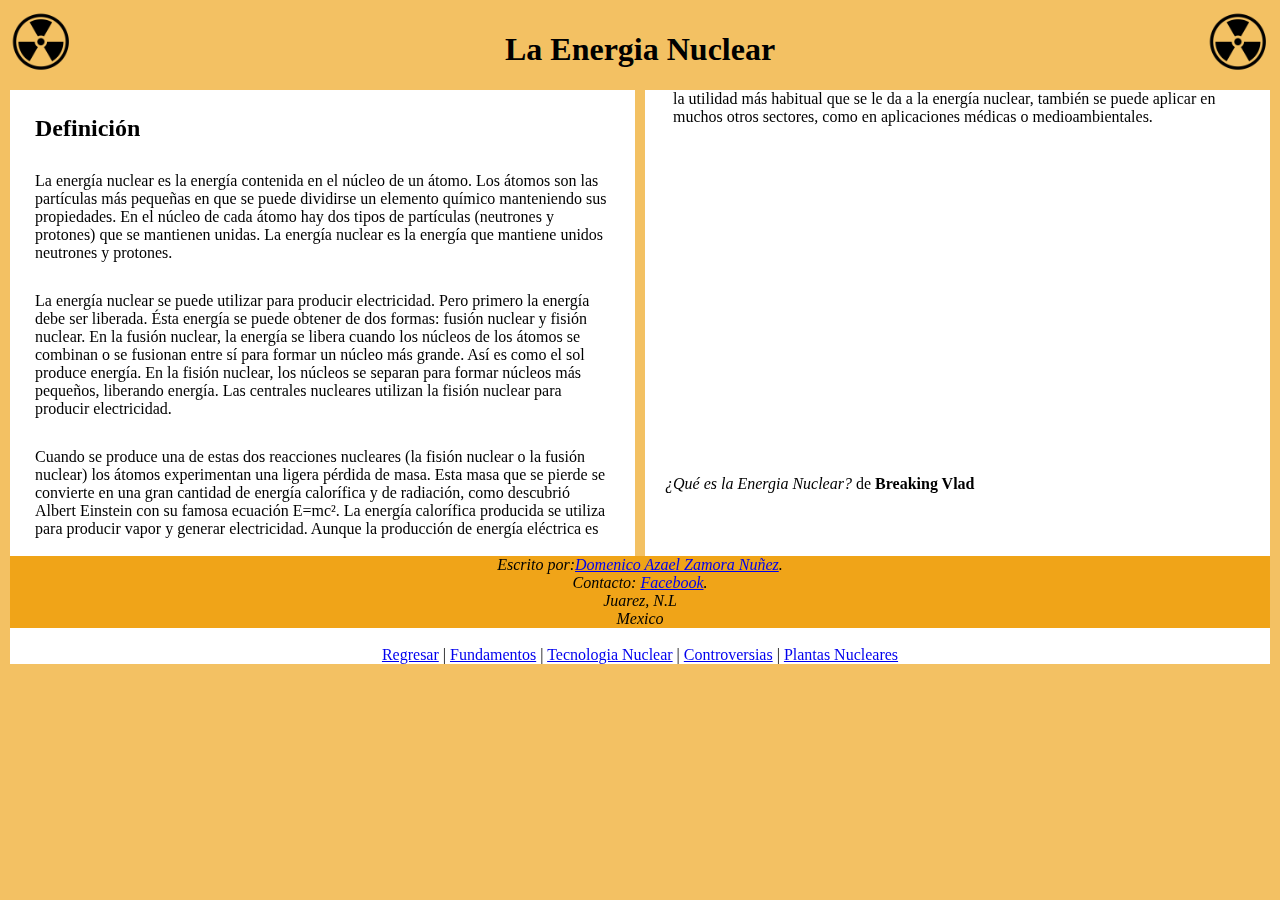
<file: index.html>
<!DOCTYPE html>
<html lang="en">
<head>
    <meta charset="UTF-8">
    <meta http-equiv="X-UA-Compatible" content="IE=edge">
    <meta name="viewport" content="width=device-width, initial-scale=1.0">
    <meta name="author" content="Domenico Azael Zamora Nuñez"/>
    <meta name="description" content="Pagina index"/>
    <link rel="stylesheet" href="Recursos/recursos.css"/>
    <title>Index</title>
</head>
<body class="fondo">

    <div class="row">
        <div class="column">   
            <img src="Recursos/nuclear-symbol.png" alt="simbolo" style="width: 15%;float:right;">
        </div>
        <div class="column">
            <h1>La Energia Nuclear</h1>
        </div>
        <div class="column">   
            <img src="Recursos/nuclear-symbol.png" alt="simbolo2" style="width: 15%;">
        </div>
    </div>
    
    <article class="fondo2">
        <div class=divindex>
            <h2 style="margin-bottom: 0px;">Definición</h2>
            <p>La energía nuclear es la energía contenida en el núcleo de un átomo. Los átomos son las partículas más pequeñas en que se puede dividirse un elemento químico manteniendo sus propiedades. En el núcleo de cada átomo hay dos tipos de partículas (neutrones y protones) que se mantienen unidas. La energía nuclear es la energía que mantiene unidos neutrones y protones.</p>
            <p>La energía nuclear se puede utilizar para producir electricidad. Pero primero la energía debe ser liberada. Ésta energía se puede obtener de dos formas: fusión nuclear y fisión nuclear. En la fusión nuclear, la energía se libera cuando los núcleos de los átomos se combinan o se fusionan entre sí para formar un núcleo más grande. Así es como el sol produce energía. En la fisión nuclear, los núcleos se separan para formar núcleos más pequeños, liberando energía. Las centrales nucleares utilizan la fisión nuclear para producir electricidad.</p>
            <p>Cuando se produce una de estas dos reacciones nucleares (la fisión nuclear o la fusión nuclear) los átomos experimentan una ligera pérdida de masa. Esta masa que se pierde se convierte en una gran cantidad de energía calorífica y de radiación, como descubrió Albert Einstein con su famosa ecuación E=mc². La energía calorífica producida se utiliza para producir vapor y generar electricidad. Aunque la producción de energía eléctrica es la utilidad más habitual que se le da a la energía nuclear, también se puede aplicar en muchos otros sectores, como en aplicaciones médicas o medioambientales.</p>
            <section style="float: right; margin: 50px; margin-top: 0px;">
                <iframe width="560" height="315" src="https://www.youtube.com/embed/F-tmLr1LSdM" frameborder="0" allow="accelerometer; autoplay; clipboard-write; encrypted-media; gyroscope; picture-in-picture" allowfullscreen></iframe>
                <p style="margin: 0px;"><cite>¿Qué es la Energia Nuclear?</cite> de <strong>Breaking Vlad</strong></p>
            </section>
        </div>
    </article>



    <address>
        Escrito por:<a href="mailto:domenicazal@hotmail.com">Domenico Azael Zamora Nuñez</a>.<br>
        Contacto: <a href="https://www.facebook.com/IIDOMOII/">Facebook</a>.<br>
        Juarez, N.L<br>
        Mexico
    </address>

 
    <nav class="fondonav">
        <br><a href="../index.html">Regresar</a> |
        <a href="domo-bot_Fundamentos-fisicos.html">Fundamentos</a> |
        <a href="domo-bot_Tecnologia-Nuclear.html">Tecnologia Nuclear</a> |
        <a href="domo-bot_Controversias.html">Controversias</a> |
        <a href="domo-bot_Plantas-Nucleares.html">Plantas Nucleares</a>
    </nav>

    

</body>
</html>
</file>
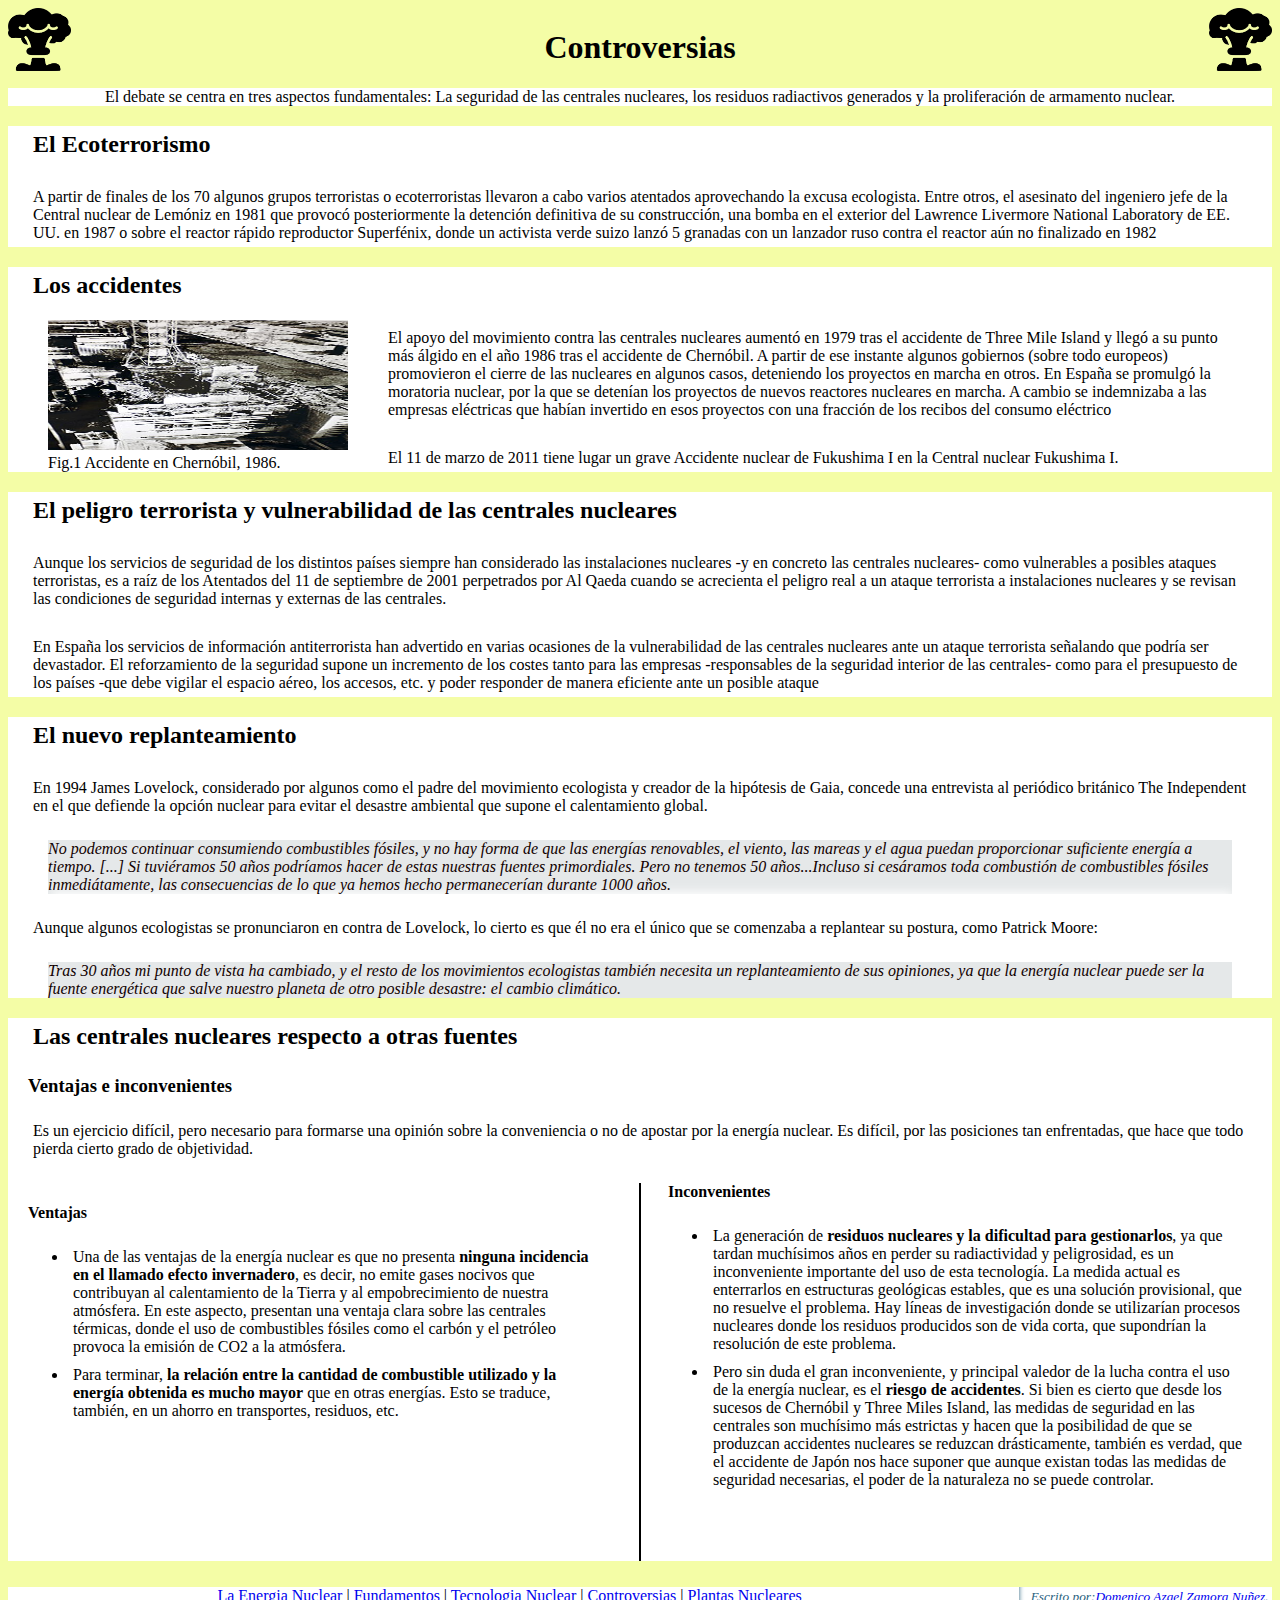
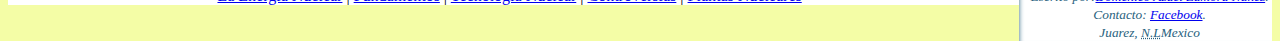
<file: domo-bot_Controversias.html>
<!DOCTYPE html>
<html lang="en">
<head>
    <meta charset="UTF-8">
    <meta http-equiv="X-UA-Compatible" content="IE=edge">
    <meta name="viewport" content="width=device-width, initial-scale=1.0">
    <meta name="author" content="Domenico Azael Zamora Nuñez"/>
    <meta name="description" content="Pagina controversias"/>
    <link rel="stylesheet" href="Recursos/recursos.css"/>
    <title>Controversias</title>
</head>

<body class="fondocontroversias">
    <main>
        <div class="row">
            <div class="column">   
                <img src="Recursos/Hongo-Nuclear.png" alt="simbolo" style="width: 15%;float:right;">
            </div>
            <div class="column">
                <h1>Controversias</h1>
            </div>
            <div class="column">   
                <img src="Recursos/Hongo-Nuclear.png" alt="simbolo2" style="width: 15%;">
            </div>
        </div>
       
        <article>
            <section>
                <header style="text-align: center;">El debate se centra en tres aspectos fundamentales: La seguridad de las centrales nucleares, los residuos radiactivos generados y la proliferación de armamento nuclear.</header>
            </section>

            <section>
                <h2>El Ecoterrorismo</h2>
                <p>A partir de finales de los 70 algunos grupos terroristas o ecoterroristas llevaron a cabo varios atentados aprovechando la excusa ecologista. Entre otros, el asesinato del ingeniero jefe de la Central nuclear de Lemóniz en 1981 que provocó posteriormente la detención definitiva de su construcción, una bomba en el exterior del Lawrence Livermore National Laboratory de EE. UU. en 1987 o sobre el reactor rápido reproductor Superfénix, donde un activista verde suizo lanzó 5 granadas con un lanzador ruso contra el reactor aún no finalizado en 1982</p>
            </section>

            <section>
                <h2 style="margin-bottom: 0mm;">Los accidentes</h2>
                <figure style="float: left;">
                    <img src="Recursos/Accidente chernobil.jpg" alt="Accidente en chernobil;" style="width: 300px;height: 130px;">
                    <figcaption>Fig.1 Accidente en Chernóbil, 1986.</figcaption>
                </figure>
                <p>El apoyo del movimiento contra las centrales nucleares aumentó en 1979 tras el accidente de Three Mile Island y llegó a su punto más álgido en el año 1986 tras el accidente de Chernóbil. A partir de ese instante algunos gobiernos (sobre todo europeos) promovieron el cierre de las nucleares en algunos casos, deteniendo los proyectos en marcha en otros. En España se promulgó la moratoria nuclear, por la que se detenían los proyectos de nuevos reactores nucleares en marcha. A cambio se indemnizaba a las empresas eléctricas que habían invertido en esos proyectos con una fracción de los recibos del consumo eléctrico</p>
                <p>El 11 de marzo de 2011 tiene lugar un grave Accidente nuclear de Fukushima I en la Central nuclear Fukushima I.</p>
            </section>

            <section>
                <h2>El peligro terrorista y vulnerabilidad de las centrales nucleares</h2>
                <p>Aunque los servicios de seguridad de los distintos países siempre han considerado las instalaciones nucleares -y en concreto las centrales nucleares- como vulnerables a posibles ataques terroristas, es a raíz de los Atentados del 11 de septiembre de 2001 perpetrados por Al Qaeda cuando se acrecienta el peligro real a un ataque terrorista a instalaciones nucleares y se revisan las condiciones de seguridad internas y externas de las centrales.</p>
                <p>En España los servicios de información antiterrorista han advertido en varias ocasiones de la vulnerabilidad de las centrales nucleares ante un ataque terrorista señalando que podría ser devastador. El reforzamiento de la seguridad supone un incremento de los costes tanto para las empresas -responsables de la seguridad interior de las centrales- como para el presupuesto de los países -que debe vigilar el espacio aéreo, los accesos, etc. y poder responder de manera eficiente ante un posible ataque</p>
            </section>

            <section>
                <h2>El nuevo replanteamiento</h2>
                <p>En 1994 James Lovelock, considerado por algunos como el padre del movimiento ecologista y creador de la hipótesis de Gaia, concede una entrevista al periódico británico The Independent en el que defiende la opción nuclear para evitar el desastre ambiental que supone el calentamiento global.</p>
                <blockquote cite="https://es.wikipedia.org/wiki/Controversia_sobre_la_energ%C3%ADa_nuclear#:~:text=Se%20denomina%20controversia%20sobre%20la,uso%20de%20la%20energ%C3%ADa%20nuclear.&text=El%20debate%20se%20centra%20en,la%20proliferaci%C3%B3n%20de%20armamento%20nuclear.">
                    No podemos continuar consumiendo combustibles fósiles, y no hay forma de que las energías renovables, el viento, las mareas y el agua puedan proporcionar suficiente energía a tiempo. [...] Si tuviéramos 50 años podríamos hacer de estas nuestras fuentes primordiales. Pero no tenemos 50 años...Incluso si cesáramos toda combustión de combustibles fósiles inmediátamente, las consecuencias de lo que ya hemos hecho permanecerían durante 1000 años.
                </blockquote>
                <p>Aunque algunos ecologistas se pronunciaron en contra de Lovelock, lo cierto es que él no era el único que se comenzaba a replantear su postura, como Patrick Moore:</p>
                <blockquote cite="https://es.wikipedia.org/wiki/Controversia_sobre_la_energ%C3%ADa_nuclear#:~:text=Se%20denomina%20controversia%20sobre%20la,uso%20de%20la%20energ%C3%ADa%20nuclear.&text=El%20debate%20se%20centra%20en,la%20proliferaci%C3%B3n%20de%20armamento%20nuclear.">
                    Tras 30 años mi punto de vista ha cambiado, y el resto de los movimientos ecologistas también necesita un replanteamiento de sus opiniones, ya que la energía nuclear puede ser la fuente energética que salve nuestro planeta de otro posible desastre: el cambio climático.
                </blockquote>

            </section>

            <section>
                <h2>Las centrales nucleares respecto a otras fuentes</h2>
                <h3 style="margin-left: 20px;">Ventajas e inconvenientes</h3>
                <p>Es un ejercicio difícil, pero necesario para formarse una opinión sobre la conveniencia o no de apostar por la energía nuclear. Es difícil, por las posiciones tan enfrentadas, que hace que todo pierda cierto grado de objetividad.</p>
                <div class="divcont">
                    <h4 style="margin-left: 20px;">Ventajas</h4>
                    <ul>
                        <li>Una de las ventajas de la energía nuclear es que no presenta <strong>ninguna incidencia en el llamado efecto invernadero</strong>, es decir, no emite gases nocivos que contribuyan al calentamiento de la Tierra y al empobrecimiento de nuestra atmósfera. En este aspecto, presentan una ventaja clara sobre las centrales térmicas, donde el uso de combustibles fósiles como el carbón y el petróleo provoca la emisión de CO2 a la atmósfera.</li>
                        <li>Para terminar, <strong>la relación entre la cantidad de combustible utilizado y la energía obtenida es mucho mayor</strong> que en otras energías. Esto se traduce, también, en un ahorro en transportes, residuos, etc.</li>
                    </ul>
                    <h4 style="margin-left: 20px; margin-top: 30%;">Inconvenientes</h4>
                    <ul>
                        <li>La generación de <strong>residuos nucleares y la dificultad para gestionarlos</strong>, ya que tardan muchísimos años en perder su radiactividad y peligrosidad, es un inconveniente importante del uso de esta tecnología. La medida actual es enterrarlos en estructuras geológicas estables, que es una solución provisional, que no resuelve el problema. Hay líneas de investigación donde se utilizarían procesos nucleares donde los residuos producidos son de vida corta, que supondrían la resolución de este problema.</li>
                        <li>Pero sin duda el gran inconveniente, y principal valedor de la lucha contra el uso de la energía nuclear, es el <strong>riesgo de accidentes</strong>. Si bien es cierto que desde los sucesos de Chernóbil y Three Miles Island, las medidas de seguridad en las centrales son muchísimo más estrictas y hacen que la posibilidad de que se produzcan accidentes nucleares se reduzcan drásticamente, también es verdad, que el accidente de Japón nos hace suponer que aunque existan todas las medidas de seguridad necesarias, el poder de la naturaleza no se puede controlar.</li>
                    </ul>
                </div>
            </section>

        </article>

        <section style="margin-top: 2%;">
            <aside class="fondo2" style="text-align: center;">
                <small>Escrito por:<a href="mailto:domenicazal@hotmail.com">Domenico Azael Zamora Nuñez</a>.<br>
                Contacto: <a href="https://www.facebook.com/IIDOMOII/">Facebook</a>.<br>
                Juarez, <abbr title= "Nuevo León">N.L</abbr>Mexico<br></small>
            </aside>


            <nav class="fondonav">
                <a href="index.html">La Energia Nuclear</a> |
                <a href="domo-bot_Fundamentos-fisicos.html">Fundamentos</a> |
                <a href="domo-bot_Tecnologia-Nuclear.html">Tecnologia Nuclear</a> |
                <a href="domo-bot_Controversias.html">Controversias</a> |
                <a href="domo-bot_Plantas-Nucleares.html">Plantas Nucleares</a>
            </nav>
        </section>
    </main>

</body>
</html>
</file>
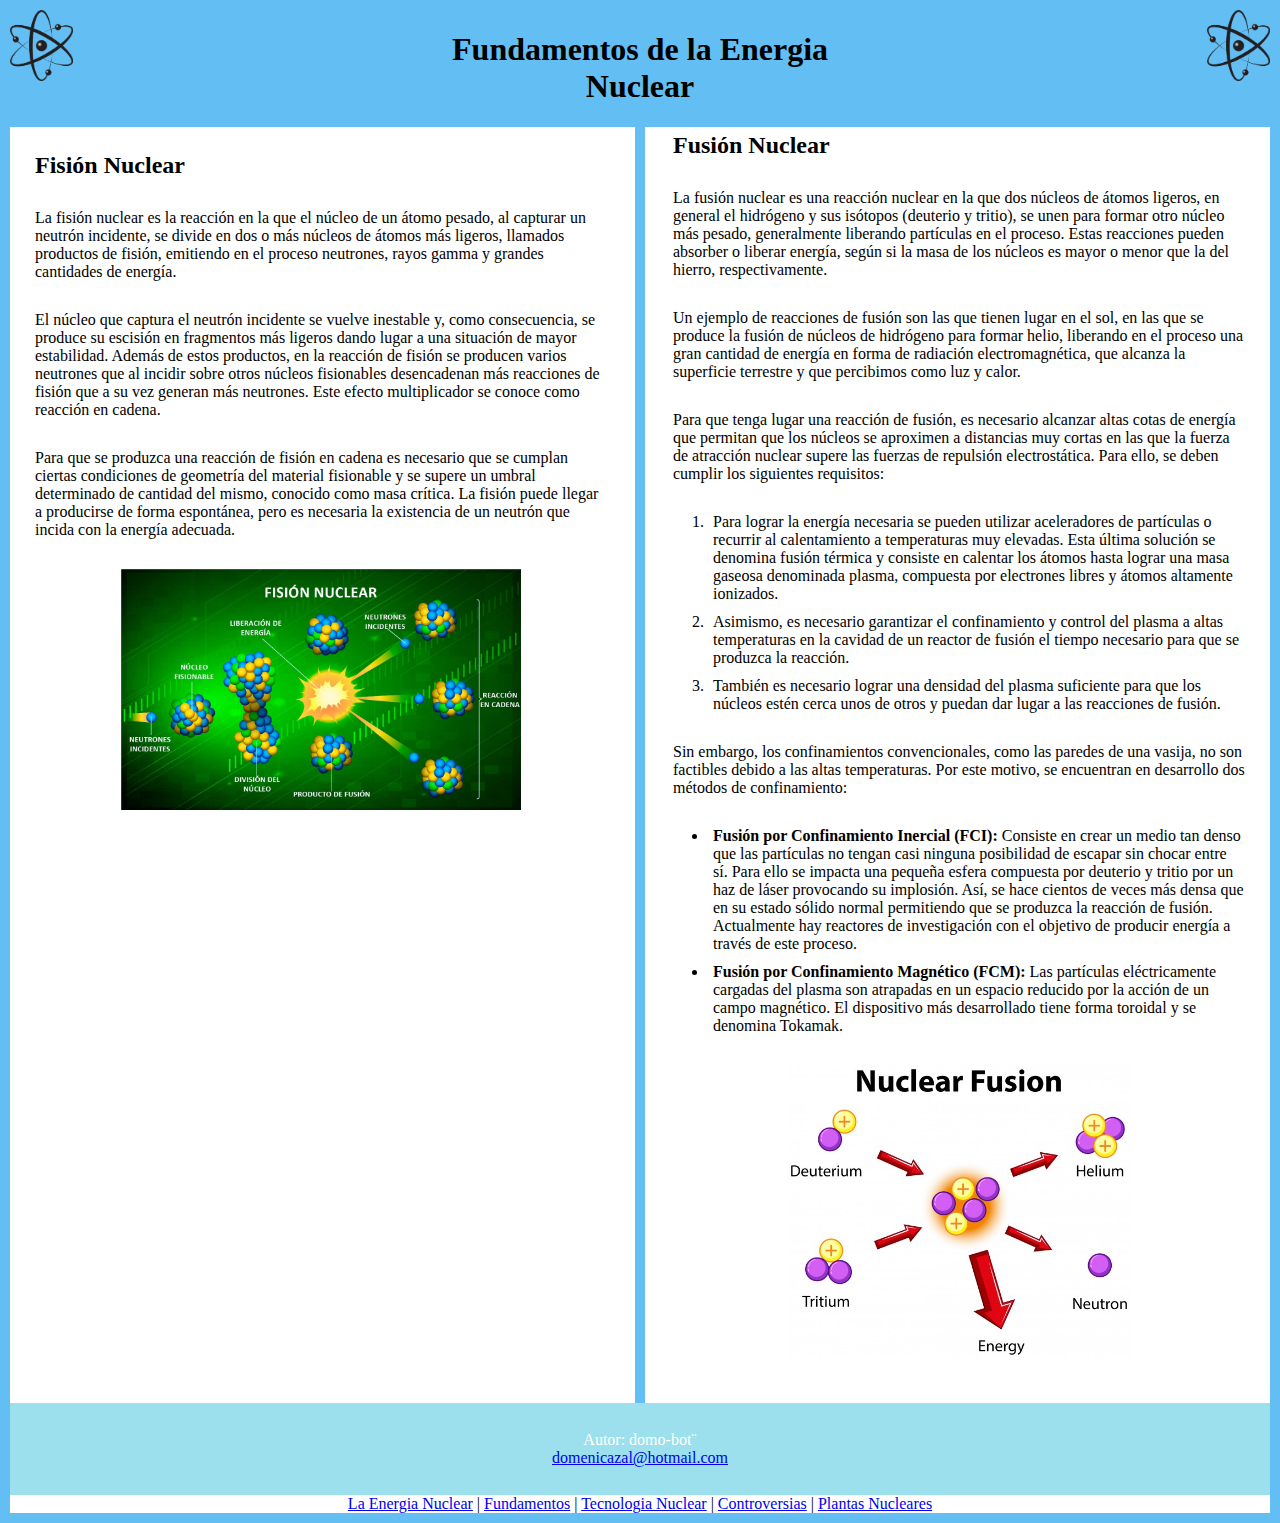
<file: domo-bot_Fundamentos-fisicos.html>
<!DOCTYPE html>
<html lang="en">
<head>
    <meta charset="UTF-8">
    <meta http-equiv="X-UA-Compatible" content="IE=edge">
    <meta name="viewport" content="width=device-width, initial-scale=1.0">
    <meta name="author" content="Domenico Azael Zamora Nuñez"/>
    <meta name="description" content="Pagina index"/>
    <link rel="stylesheet" href="Recursos/recursos.css"/>
    <title>Fundamentos fisicos de la Energia Nuclear</title>
</head>
<body class="fondofundamentos">
    <main>
        <div class="row">
            <div class="column">   
                <img src="Recursos/Atomo.png" alt="simbolo-atomo" style="width: 15%;float:right;">
            </div>
            <div class="column">
                <h1>Fundamentos de la Energia Nuclear</h1>
            </div>
            <div class="column">   
                <img src="Recursos/Atomo.png" alt="simbolo-atomo" style="width: 15%;">
            </div>
        </div>
        
        <section>
            <div class="divfund">
                <h2>Fisión Nuclear</h2>
                <p style="margin-top: 0;">La fisión nuclear es la reacción en la que el núcleo de un átomo pesado, al capturar un neutrón incidente, se divide en dos o más núcleos de átomos más ligeros, llamados productos de fisión, emitiendo en el proceso neutrones, rayos gamma y grandes cantidades de energía.</p>
                <p>El núcleo que captura el neutrón incidente se vuelve inestable y, como consecuencia, se produce su escisión en fragmentos más ligeros dando lugar a una situación de mayor estabilidad. Además de estos productos, en la reacción de fisión se producen varios neutrones que al incidir sobre otros núcleos fisionables desencadenan más reacciones de fisión que a su vez generan más neutrones. Este efecto multiplicador se conoce como reacción en cadena.</p>
                <p>Para que se produzca una reacción de fisión en cadena es necesario que  se cumplan ciertas condiciones de geometría del material fisionable y se supere un umbral determinado de cantidad del mismo, conocido como masa crítica. La fisión puede llegar a producirse de forma espontánea, pero es necesaria la existencia de un neutrón que incida con la energía adecuada.</p>
                <p style="margin-bottom: 600px;"><img src="Recursos/Fision-nuclear.jpg" alt="Fision Nuclear" style="width: 70%; margin-left: 15%;"></p>
                <h2>Fusión Nuclear</h2>
                <p>La fusión nuclear es una reacción nuclear en la que dos núcleos de átomos ligeros, en general el hidrógeno y sus isótopos (deuterio y tritio), se unen para formar otro núcleo más pesado, generalmente liberando partículas en el proceso. Estas reacciones pueden absorber o liberar energía, según si la masa de los núcleos es mayor o menor que la del hierro, respectivamente.</p>
                <p>Un ejemplo de reacciones de fusión son las que tienen lugar en el sol, en las que se produce la fusión de núcleos de hidrógeno para formar helio, liberando en el proceso una gran cantidad de energía en forma de radiación electromagnética, que alcanza la superficie terrestre y que percibimos como luz y calor.</p>
                <p>Para que tenga lugar una reacción de fusión, es necesario alcanzar altas cotas de energía que permitan que los núcleos se aproximen a distancias muy cortas en las que la fuerza de atracción nuclear supere las fuerzas  de repulsión electrostática. Para ello, se deben cumplir los siguientes requisitos:</p>
                <ol>
                    <li>Para lograr la energía necesaria se pueden utilizar aceleradores de partículas o recurrir al calentamiento a temperaturas muy elevadas. Esta última solución se denomina fusión térmica y consiste en calentar los átomos hasta lograr una masa gaseosa denominada plasma, compuesta por electrones libres y átomos altamente ionizados.</li>
                    <li>Asimismo, es necesario garantizar el confinamiento y control del plasma a altas temperaturas en la cavidad de un reactor de fusión el tiempo necesario para que se produzca la reacción.</li>
                    <li>También es necesario lograr una densidad del plasma suficiente para que los núcleos estén cerca unos de otros y puedan dar lugar a las reacciones de fusión.</li>
                </ol>
                <p>Sin embargo, los confinamientos convencionales, como las paredes de una vasija, no son factibles debido a las altas temperaturas. Por este motivo, se encuentran en desarrollo dos métodos de confinamiento:</p>
                <ul>
                    <li><strong>Fusión por Confinamiento Inercial (FCI):</strong> Consiste en crear un medio tan denso que las partículas no tengan casi ninguna posibilidad de escapar sin chocar entre sí. Para ello se impacta una pequeña esfera compuesta por deuterio y tritio por un haz de láser provocando su implosión.  Así, se hace cientos de veces más densa que en su estado sólido normal permitiendo que se produzca la reacción de fusión. Actualmente hay reactores de investigación con el objetivo de producir energía a través de este proceso.</li>
                    <li><strong>Fusión por Confinamiento Magnético (FCM):</strong> Las partículas eléctricamente cargadas del plasma son atrapadas en un espacio reducido por la acción de un campo magnético. El dispositivo más desarrollado tiene forma toroidal y se denomina Tokamak.</li>
                </ul>
                <p><img src="Recursos/Fusion-nuclear.jpg" alt="Fision Nuclear" style="width: 60%; margin-left: 20%;"></p>
            </div>
        </section>

        <footer>
            <p>Autor: domo-bot&#168;<br>
            <a href="mailto:domenicazal@hotmail.com">domenicazal@hotmail.com</a></p>
        </footer>
    

        <nav class="fondonav">
            <a href="index.html">La Energia Nuclear</a> |
            <a href="domo-bot_Fundamentos-fisicos.html">Fundamentos</a> |
            <a href="domo-bot_Tecnologia-Nuclear.html">Tecnologia Nuclear</a> |
            <a href="domo-bot_Controversias.html">Controversias</a> |
            <a href="domo-bot_Plantas-Nucleares.html">Plantas Nucleares</a>
        </nav>
    </main>

</body>
</html>
</file>
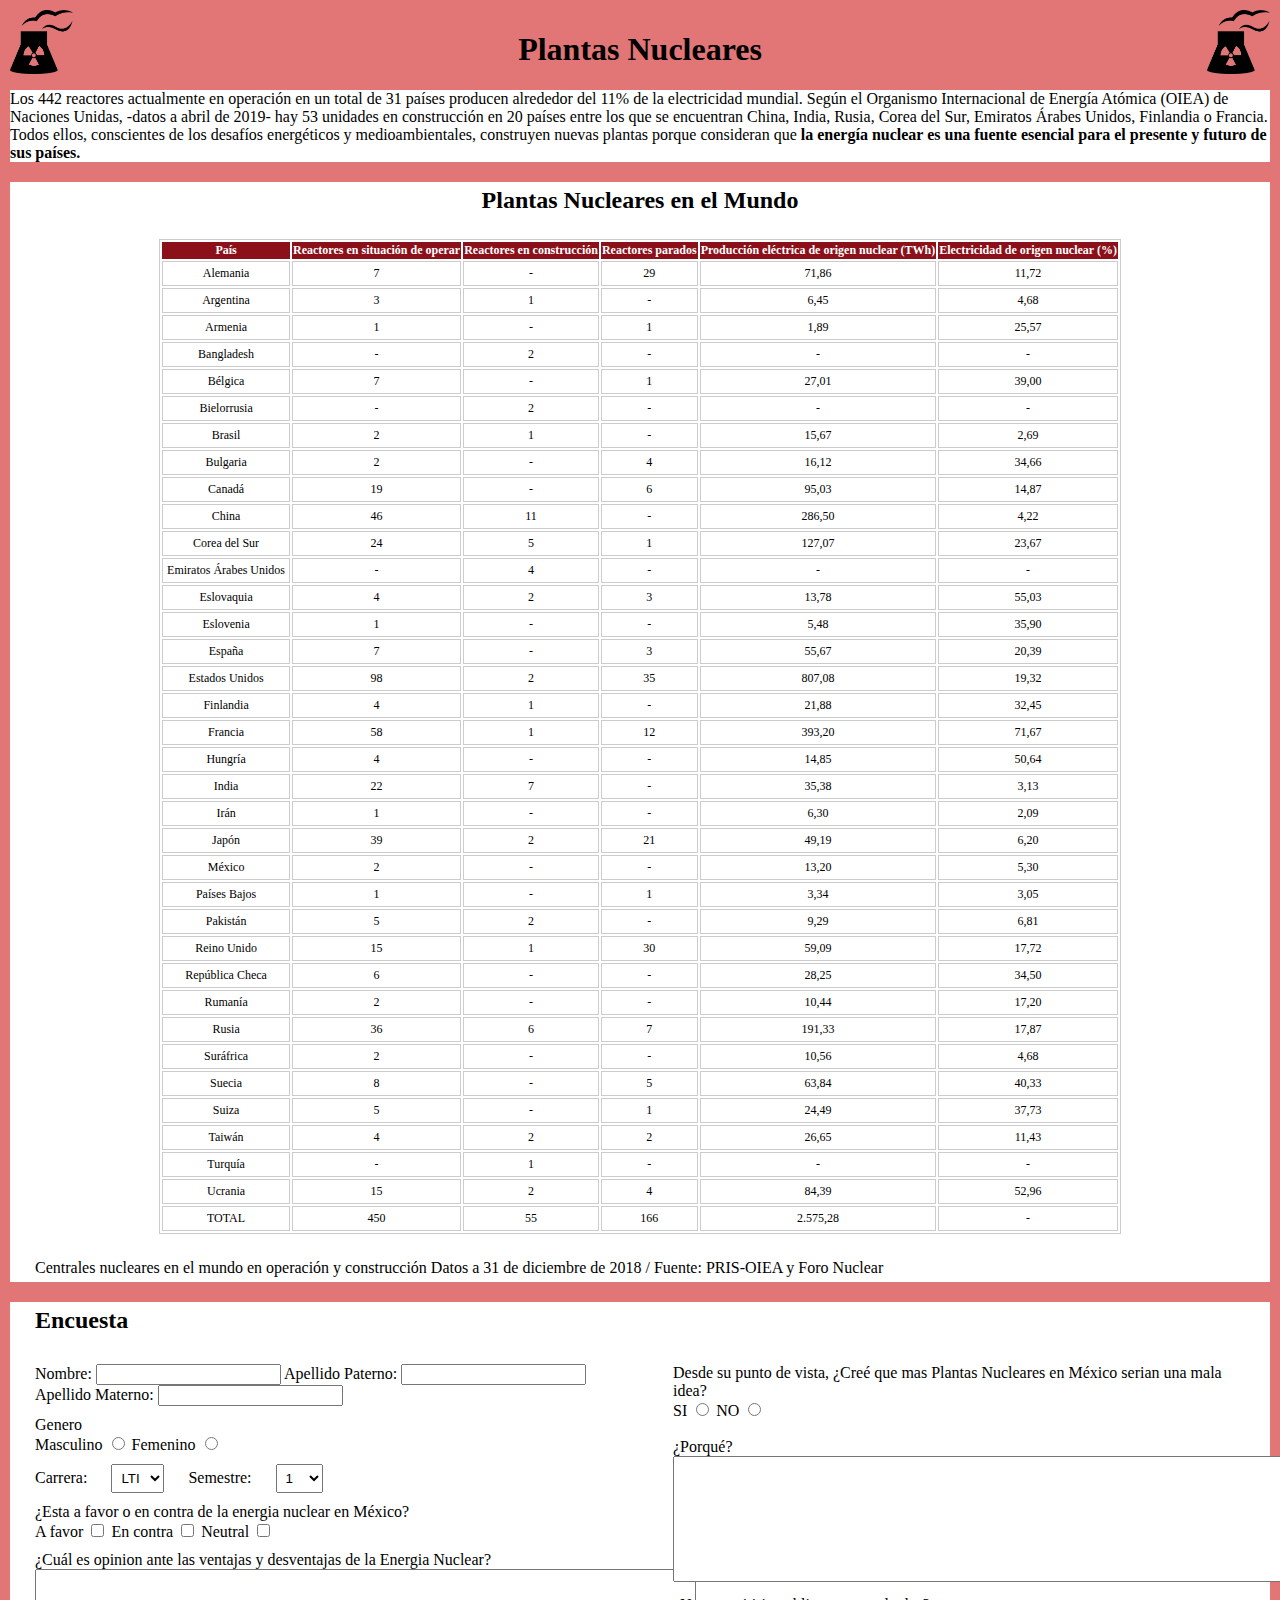
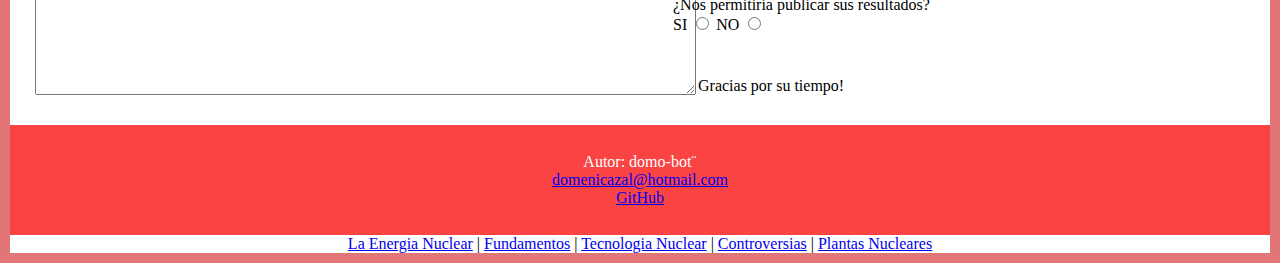
<file: domo-bot_Plantas-Nucleares.html>
<!DOCTYPE html>
<html lang="en">
<head>
    <meta charset="UTF-8">
    <meta http-equiv="X-UA-Compatible" content="IE=edge">
    <meta name="viewport" content="width=device-width, initial-scale=1.0">
    <meta name="author" content="Domenico Azael Zamora Nuñez"/>
    <meta name="description" content="Pagina controversias"/>
    <link rel="stylesheet" href="Recursos/recursos.css"/>
    <title>Plantas Nucleares</title>
</head>

<body class="fondoplantas">
    <main>
        <div class="row">
            <div class="column">   
                <img src="Recursos/central-nuclear-logo.png" alt="simbolo" style="width: 15%;float:right;">
            </div>
            <div class="column">
                <h1>Plantas Nucleares</h1>
            </div>
            <div class="column">   
                <img src="Recursos/central-nuclear-logo.png" alt="simbolo2" style="width: 15%;">
            </div>
        </div>
       
        <article>
            <section>
                <header>Los 442 reactores actualmente en operación en un total de 31 países producen alrededor del 11% de la electricidad mundial. Según el Organismo Internacional de Energía Atómica (OIEA) de Naciones Unidas, -datos a abril de 2019- hay 53 unidades en construcción en 20 países entre los que se encuentran China, India, Rusia, Corea del Sur, Emiratos Árabes Unidos, Finlandia o Francia. Todos ellos, conscientes de los desafíos energéticos y medioambientales, construyen nuevas plantas porque consideran que <strong>la energía nuclear es una fuente esencial para el presente y futuro de sus países.</strong></header>
            </section>
            <section>
                <h2 style="text-align: center;">Plantas Nucleares en el Mundo</h2>
                <table class="tableizer-table">
                <thead><tr class="tableizer-firstrow"><th>País</th><th>Reactores en situación de operar</th><th>Reactores en construcción</th><th>Reactores parados</th><th>Producción eléctrica de origen nuclear (TWh)</th><th>Electricidad de origen nuclear (%)</th></tr></thead><tbody>
                 <tr><td>Alemania</td><td>7</td><td>-</td><td>29</td><td>71,86</td><td>11,72</td></tr>
                 <tr><td>Argentina</td><td>3</td><td>1</td><td>-</td><td>6,45</td><td>4,68</td></tr>
                 <tr><td>Armenia</td><td>1</td><td>-</td><td>1</td><td>1,89</td><td>25,57</td></tr>
                 <tr><td>Bangladesh</td><td>-</td><td>2</td><td>-</td><td>-</td><td>-</td></tr>
                 <tr><td>Bélgica</td><td>7</td><td>-</td><td>1</td><td>27,01</td><td>39,00</td></tr>
                 <tr><td>Bielorrusia</td><td>-</td><td>2</td><td>-</td><td>-</td><td>-</td></tr>
                 <tr><td>Brasil</td><td>2</td><td>1</td><td>-</td><td>15,67</td><td>2,69</td></tr>
                 <tr><td>Bulgaria</td><td>2</td><td>-</td><td>4</td><td>16,12</td><td>34,66</td></tr>
                 <tr><td>Canadá</td><td>19</td><td>-</td><td>6</td><td>95,03</td><td>14,87</td></tr>
                 <tr><td>China</td><td>46</td><td>11</td><td>-</td><td>286,50</td><td>4,22</td></tr>
                 <tr><td>Corea del Sur</td><td>24</td><td>5</td><td>1</td><td>127,07</td><td>23,67</td></tr>
                 <tr><td>Emiratos Árabes Unidos</td><td>-</td><td>4</td><td>-</td><td>-</td><td>-</td></tr>
                 <tr><td>Eslovaquia</td><td>4</td><td>2</td><td>3</td><td>13,78</td><td>55,03</td></tr>
                 <tr><td>Eslovenia</td><td>1</td><td>-</td><td>-</td><td>5,48</td><td>35,90</td></tr>
                 <tr><td>España</td><td>7</td><td>-</td><td>3</td><td>55,67</td><td>20,39</td></tr>
                 <tr><td>Estados Unidos</td><td>98</td><td>2</td><td>35</td><td>807,08</td><td>19,32</td></tr>
                 <tr><td>Finlandia</td><td>4</td><td>1</td><td>-</td><td>21,88</td><td>32,45</td></tr>
                 <tr><td>Francia</td><td>58</td><td>1</td><td>12</td><td>393,20</td><td>71,67</td></tr>
                 <tr><td>Hungría</td><td>4</td><td>-</td><td>-</td><td>14,85</td><td>50,64</td></tr>
                 <tr><td>India</td><td>22</td><td>7</td><td>-</td><td>35,38</td><td>3,13</td></tr>
                 <tr><td>Irán</td><td>1</td><td>-</td><td>-</td><td>6,30</td><td>2,09</td></tr>
                 <tr><td>Japón</td><td>39</td><td>2</td><td>21</td><td>49,19</td><td>6,20</td></tr>
                 <tr><td>México</td><td>2</td><td>-</td><td>-</td><td>13,20</td><td>5,30</td></tr>
                 <tr><td>Países Bajos</td><td>1</td><td>-</td><td>1</td><td>3,34</td><td>3,05</td></tr>
                 <tr><td>Pakistán</td><td>5</td><td>2</td><td>-</td><td>9,29</td><td>6,81</td></tr>
                 <tr><td>Reino Unido</td><td>15</td><td>1</td><td>30</td><td>59,09</td><td>17,72</td></tr>
                 <tr><td>República Checa</td><td>6</td><td>-</td><td>-</td><td>28,25</td><td>34,50</td></tr>
                 <tr><td>Rumanía</td><td>2</td><td>-</td><td>-</td><td>10,44</td><td>17,20</td></tr>
                 <tr><td>Rusia</td><td>36</td><td>6</td><td>7</td><td>191,33</td><td>17,87</td></tr>
                 <tr><td>Suráfrica</td><td>2</td><td>-</td><td>-</td><td>10,56</td><td>4,68</td></tr>
                 <tr><td>Suecia</td><td>8</td><td>-</td><td>5</td><td>63,84</td><td>40,33</td></tr>
                 <tr><td>Suiza</td><td>5</td><td>-</td><td>1</td><td>24,49</td><td>37,73</td></tr>
                 <tr><td>Taiwán</td><td>4</td><td>2</td><td>2</td><td>26,65</td><td>11,43</td></tr>
                 <tr><td>Turquía</td><td>-</td><td>1</td><td>-</td><td>-</td><td>-</td></tr>
                 <tr><td>Ucrania</td><td>15</td><td>2</td><td>4</td><td>84,39</td><td>52,96</td></tr>
                 <tr><td>TOTAL</td><td>450</td><td>55</td><td>166</td><td>2.575,28</td><td>-</td></tr>
                </tbody></table>
                <p>Centrales nucleares en el mundo en operación y construcción
                    Datos a 31 de diciembre de 2018 / Fuente: PRIS-OIEA y Foro Nuclear</p>
            </section>


            <section>
                <h2>Encuesta</h2>
                <div class="divcuesta">
                    <form action="" method="post">
                        <div class="encuesta">
                            <label for="nombre">Nombre:</label>
                            <input type="text" name="nombre" id="nombre">
                            <label for="Apaterno">Apellido Paterno:</label>
                            <input type="text" name="Apaterno" id="Apaterno">
                            <label for="Amaterno">Apellido Materno:</label>
                            <input type="text" name="Amaterno" id="Amaterno">
                        </div>

                        <div class="encuesta">
                            <label for="genero">Genero</label><br>
                            <label for="masculino">Masculino</label>
                            <input type="radio" name="genero" id="genero">
                            <label for="femenino">Femenino</label>
                            <input type="radio" name="genero" id="genero">
                        </div>

                        <div class="encuesta">
                            <label for="Carrera">Carrera:</label>
                            <select name="Carrera" id="Carrera">
                                <option value="4">LTI</option>
                                <option value="5">LA</option>
                                <option value="6">CP</option>
                                <option value="7">LNI</option>
                            </select>

                            <label for="Semestre">Semestre:</label>
                            <select name="Semestre" id="Semestre">
                                <option value="1">1</option>
                                <option value="2">2</option>
                                <option value="3">3</option>
                                <option value="4">4</option>
                                <option value="5">5</option>
                                <option value="6">6</option>
                                <option value="7">7</option>
                                <option value="8">8</option>
                                <option value="9">9</option>
                                <option value="10">10</option>
                                <label for="Semestre">Semestre:</label>
                            </select>
                        </div>

                        <div class="encuesta">
                            <label for="Favor">¿Esta a favor o en contra de la energia nuclear en México?</label><br>
                            <label for="A favor">A favor</label>
                            <input type="checkbox" name="A favor" id="A favor">
                            <label for="En contra">En contra</label>
                            <input type="checkbox" name="En contra" id="En contra">
                            <label for="Neutral">Neutral</label>
                            <input type="checkbox" name="Neutral" id="Neutral">
                        </div>

                        <div class="encuesta">
                            <label for="PuntoVista">¿Cuál es opinion ante las ventajas y desventajas de la Energia Nuclear?</label><br>
                            <textarea name="PuntoVista" id="PuntoVista" cols="80" rows="8"></textarea>
                        </div>

                        <div class="encuesta">
                            <label for="PuntoVista2">Desde su punto de vista, ¿Creé que mas Plantas Nucleares en México serian una mala idea?</label><br>
                            <label for="SI">SI</label>
                            <input type="radio" name="genero" id="genero">
                            <label for="NO">NO</label>
                            <input type="radio" name="genero" id="genero"><br>
                            <br><label for="PuntoVista2">¿Porqué?</label><br>
                            <textarea name="PuntoVista2" id="PuntoVista2" cols="80" rows="8"></textarea>
                        </div>

                        <div class="encuesta">
                            <label for="Resultados">¿Nos permitiria publicar sus resultados?</label><br>
                            <label for="SI">SI</label>
                            <input type="radio" name="genero" id="genero">
                            <label for="NO">NO</label>
                            <input type="radio" name="genero" id="genero"><br>
                            <br><p>Gracias por su tiempo!</p>
                        </div>
                    </form>
                </div>
            </section>
        </article>


        <footer style="background-color: rgba(255, 58, 58, 0.829);">
            <p>Autor: domo-bot&#168;<br>
            <a href="mailto:domenicazal@hotmail.com">domenicazal@hotmail.com</a><br>
            <a href="https://github.com/domo-bot">GitHub</a></p>
        </footer>
    

        
        <nav class="fondonav">
            <a href="index.html">La Energia Nuclear</a> |
            <a href="domo-bot_Fundamentos-fisicos.html">Fundamentos</a> |
            <a href="domo-bot_Tecnologia-Nuclear.html">Tecnologia Nuclear</a> |
            <a href="domo-bot_Controversias.html">Controversias</a> |
            <a href="domo-bot_Plantas-Nucleares.html">Plantas Nucleares</a>
        </nav>
    </main>

</body>
</html>
</file>
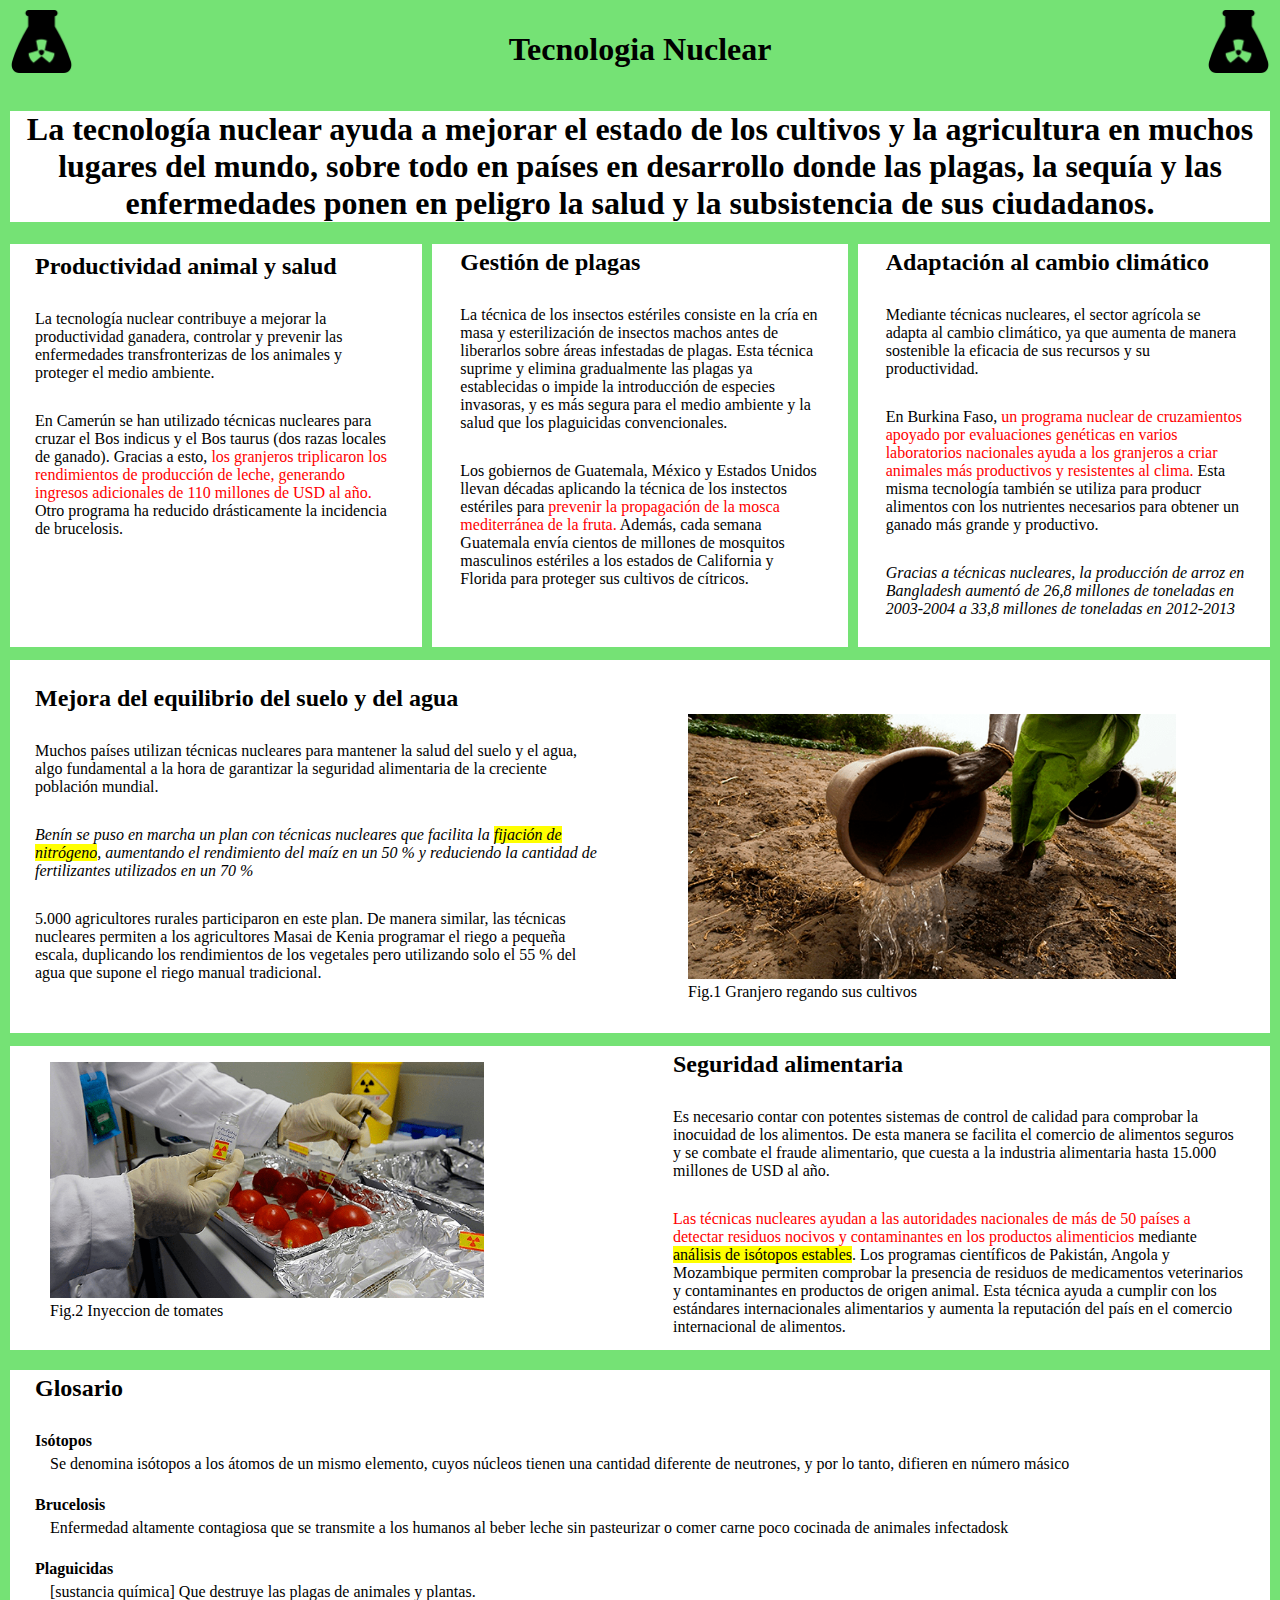
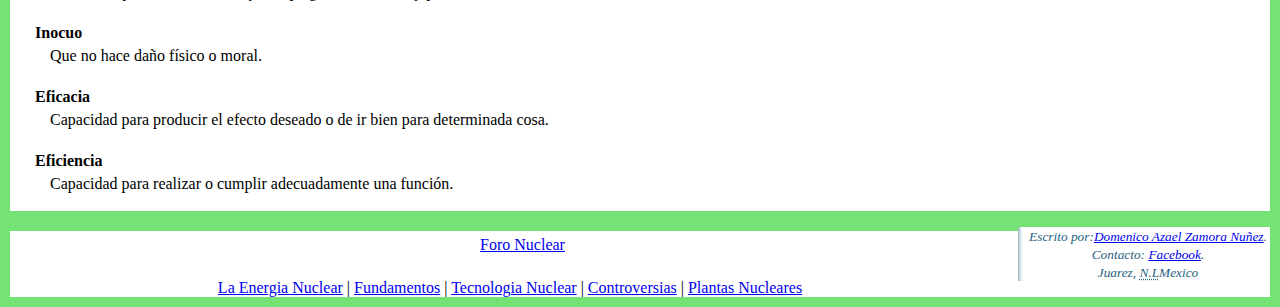
<file: domo-bot_Tecnologia-Nuclear.html>
<!DOCTYPE html>
<html lang="en">
<head>
    <meta charset="UTF-8">
    <meta http-equiv="X-UA-Compatible" content="IE=edge">
    <meta name="viewport" content="width=device-width, initial-scale=1.0">
    <meta name="author" content="Domenico Azael Zamora Nuñez"/>
    <meta name="description" content="Pagina Tecnologias"/>
    <link rel="stylesheet" href="Recursos/recursos.css"/>
    <title>Tecnologias Nucleares</title>
</head>
<body class="fondotecnologias">
    <main>
        <div class="row">
            <div class="column">   
                <img src="Recursos/Tecnologia-nuclear-logo.png" alt="simbolo" style="width: 15%;float:right;">
            </div>
            <div class="column">
                <h1>Tecnologia Nuclear</h1>
            </div>
            <div class="column">   
                <img src="Recursos/Tecnologia-nuclear-logo.png" alt="simbolo2" style="width: 15%;">
            </div>
        </div>
       
        <article>
            <section>
                <h1>La tecnología nuclear ayuda a mejorar el estado de los cultivos y la agricultura en muchos lugares del mundo, sobre todo en países en desarrollo donde las plagas, la sequía y las enfermedades ponen en peligro la salud y la subsistencia de sus ciudadanos.</h1>
            </section>
            
            <section>
                <div class="divtec">
                    <h2 style="margin-top: 1%;">Productividad animal y salud</h2>
                    <p>La tecnología nuclear contribuye a mejorar la productividad ganadera, controlar y prevenir las enfermedades transfronterizas de los animales y proteger el medio ambiente.</p>
                    <p>En Camerún se han utilizado técnicas nucleares para cruzar el Bos indicus y el Bos taurus (dos razas locales de ganado). Gracias a esto, <span style="color: red;">los granjeros triplicaron los rendimientos de producción de leche, generando ingresos adicionales de 110 millones de USD al año.</span> Otro programa ha reducido drásticamente la incidencia de brucelosis.</p>
                    <h2 style="margin-top: 20%;">Gestión de plagas</h2>
                    <p>La técnica de los insectos estériles consiste en la cría en masa y esterilización de insectos machos antes de liberarlos sobre áreas infestadas de plagas. Esta técnica suprime y elimina gradualmente las plagas ya establecidas o impide la introducción de especies invasoras, y es más segura para el medio ambiente y la salud que los plaguicidas convencionales.</p>
                    <p>Los gobiernos de Guatemala, México y Estados Unidos llevan décadas aplicando la técnica de los instectos estériles para <span style="color: red;">prevenir la propagación de la mosca mediterránea de la fruta.</span> Además, cada semana Guatemala envía cientos de millones de mosquitos masculinos estériles a los estados de California y Florida para proteger sus cultivos de cítricos.</p>
                    <h2 style="margin-top: 20%;">Adaptación al cambio climático</h2>
                    <p>Mediante técnicas nucleares, el sector agrícola se adapta al cambio climático, ya que aumenta de manera sostenible la eficacia de sus recursos y su productividad.</p>
                    <p>En Burkina Faso, <span style="color: red;">un programa nuclear de cruzamientos apoyado por evaluaciones genéticas en varios laboratorios nacionales ayuda a los granjeros a criar animales más productivos y resistentes al clima.</span> Esta misma tecnología también se utiliza para producr alimentos con los nutrientes necesarios para obtener un ganado más grande y productivo.</p>
                    <p><em>Gracias a técnicas nucleares, la producción de arroz en Bangladesh aumentó de 26,8 millones de toneladas en 2003-2004 a 33,8 millones de toneladas en 2012-2013</em></p>
                </div>
            </section>

            <section style="margin-top: 1%;">
                <div class="divtec2">
                    <h2 style="margin-bottom: 0mm;">Mejora del equilibrio del suelo y del agua</h2>
                    <p>Muchos países utilizan técnicas nucleares para mantener la salud del suelo y el agua, algo fundamental a la hora de garantizar la seguridad alimentaria de la creciente población mundial.</p>
                    <p><em>Benín se puso en marcha un plan con técnicas nucleares que facilita la <mark>fijación de nitrógeno</mark>, aumentando el rendimiento del maíz en un 50 % y reduciendo la cantidad de fertilizantes utilizados en un 70 %</em></p>
                    <p>5.000 agricultores rurales participaron en este plan. De manera similar, las técnicas nucleares permiten a los agricultores Masai de Kenia programar el riego a pequeña escala, duplicando los rendimientos de los vegetales pero utilizando solo el 55 % del agua que supone el riego manual tradicional.</p>
                    <figure style="margin-top: 10%;">
                        <img src="Recursos/tecnicas imagen1.png" alt="Granjero regando sus cultivos;" style="width: 90%; margin-top: 10%;">
                        <figcaption>Fig.1 Granjero regando sus cultivos</figcaption>
                    </figure>
                </div>
            </section>

            <section style="margin-top: 1%;">
                <div class="divtec2">
                    <figure>
                        <img src="Recursos/tecnicas-imagen-2.png" alt="Inyeccion de alimentos;" style="width: 80%">
                        <figcaption>Fig.2 Inyeccion de tomates</figcaption>
                    </figure>
                    <h2 style="margin-bottom: 0mm;">Seguridad alimentaria</h2>
                    <p>Es necesario contar con potentes sistemas de control de calidad para comprobar la inocuidad de los alimentos. De esta manera se facilita el comercio de alimentos seguros y se combate el fraude alimentario, que cuesta a la industria alimentaria hasta 15.000 millones de USD al año.</p>
                    <p><span style="color: red;">Las técnicas nucleares ayudan a las autoridades nacionales de más de 50 países a detectar residuos nocivos y contaminantes en los productos alimenticios</span> mediante <mark>análisis de isótopos estables</mark>. Los programas científicos de Pakistán, Angola y Mozambique permiten comprobar la presencia de residuos de medicamentos veterinarios y contaminantes en productos de origen animal. Esta técnica ayuda a cumplir con los estándares internacionales alimentarios y aumenta la reputación del país en el comercio internacional de alimentos.</p>
                </div>
            </section>

            <section>
                <h2>Glosario</h2>
                <dl>
                    <dt><strong>Isótopos</strong></dt>
                    <dd>Se denomina isótopos a los átomos de un mismo elemento, cuyos núcleos tienen una cantidad diferente de neutrones, y por lo tanto, difieren en número másico</dd><br>
                    <dt><strong>Brucelosis</strong></dt>
                    <dd>Enfermedad altamente contagiosa que se transmite a los humanos al beber leche sin pasteurizar o comer carne poco cocinada de animales infectadosk</dd><br>
                    <dt><strong>Plaguicidas</strong></dt>
                    <dd>[sustancia química] Que destruye las plagas de animales y plantas.</dd><br>
                    <dt><strong>Inocuo</strong></dt>
                    <dd>Que no hace daño físico o moral.</dd><br>
                    <dt><strong>Eficacia</strong></dt>
                    <dd>Capacidad para producir el efecto deseado o de ir bien para determinada cosa.</dd><br>
                    <dt><strong>Eficiencia</strong></dt>
                    <dd>Capacidad para realizar o cumplir adecuadamente una función.</dd><br>
                </dl>
            </section>
        </article>    


        <aside class="fondo2" style="text-align: center;">
            <small>Escrito por:<a href="mailto:domenicazal@hotmail.com">Domenico Azael Zamora Nuñez</a>.<br>
            Contacto: <a href="https://www.facebook.com/IIDOMOII/">Facebook</a>.<br>
            Juarez, <abbr title= "Nuevo León">N.L</abbr>Mexico<br></small>
        </aside>

        
        <nav class="fondonav">
            <p><a href="https://www.foronuclear.org/actualidad/a-fondo/siete-ejemplos-del-uso-de-la-tecnologia-nuclear-para-mejorar-la-alimentacion-y-la-agricultura/">Foro Nuclear</a></p>
            <a href="index.html">La Energia Nuclear</a> |
            <a href="domo-bot_Fundamentos-fisicos.html">Fundamentos</a> |
            <a href="domo-bot_Tecnologia-Nuclear.html">Tecnologia Nuclear</a> |
            <a href="domo-bot_Controversias.html">Controversias</a> |
            <a href="domo-bot_Plantas-Nucleares.html">Plantas Nucleares</a>
        </nav>
    </main>
    

</body>
</html>
</file>
<file: Recursos/recursos.css>
/* propiedades general */
address {
    display: block;
    font-style: italic;
    text-align: center;
    background-color: rgb(240, 164, 24);
}

footer {
    text-align: center;
    padding: 3px;
    background-color: rgb(155, 224, 236);
    color: white;
}

aside {
    width: 20%;
    padding-left: .5rem;
    margin-left: .5rem;
    float: right;
    box-shadow: inset 5px 0 5px -5px #29627e;
    font-style: italic;
    color: #29627e;
}


h2 ,p{
    margin: 20px;
    padding: 5px;
}

h1 {
    text-align: center;
}

blockquote {
    box-shadow: inset 2px 50px 10px 2px #85919736;
    font-style: italic;
    color: #110000;
}


* {
    box-sizing: border-box;
}


.column {
    float:right;
    width: 33.33%;
}


.row::after {
    content: "";
    clear: both;
    display: table;
}

li,dt,select {
    margin-left: 20px;
    margin-right: 20px; 
    padding: 5px;
}

/* propiedades fondos */
.fondo {
    margin: 0;
    padding: 10px;
    background-color: rgb(243, 193, 99);
}

.fondonav {
    background-color: rgb(255, 255, 255); ;
    text-align: center;
}

.fondocontroversias {
    background-color: rgb(244, 253, 166);
}

.fondofundamentos {
    margin: 0;
    padding: 10px;
    background-color: rgb(99, 190, 243);
}

.fondotecnologias {
    margin: 0;
    padding: 10px;
    background-color: rgb(117, 226, 117);
}

.fondoplantas {
    margin: 0;
    padding: 10px;
    background-color: rgb(226, 117, 117);
}

.fondo2, section {
    background: white;
}

/* propiedades tablas */
table.tableizer-table {
    font-size: 12px;
    border: 1px solid #CCC; 
    font-family: Georgia, serif;
    margin-left: auto;
    margin-right: auto;
} 

.tableizer-table td {
    padding: 4px;
    margin: 3px;
    border: 1px solid #CCC;
    text-align: center;
}

.tableizer-table th {
    background-color: #8b101a; 
    color: #FFF;
    font-weight: bold;
}

/* Columnas */
.divindex {
    column-count: 2;
    column-rule: 10px solid  rgb(243, 193, 99);
}

.divfund {
    column-count: 2;
    column-rule: 10px solid  rgb(99, 190, 243);
}

.divcont {
    column-count: 2;
    column-rule: 2px solid  rgb(0, 0, 0);
}

.divtec {
    column-count: 3;
    column-rule: 10px solid rgb(117, 226, 117);
}

.divtec2 {
    column-count: 2;
}

.encuesta {
    margin-left: 20px;
    margin-right: 20px;
    padding: 5px;
}

.divcuesta {
    column-count: 2;
}
</file>
